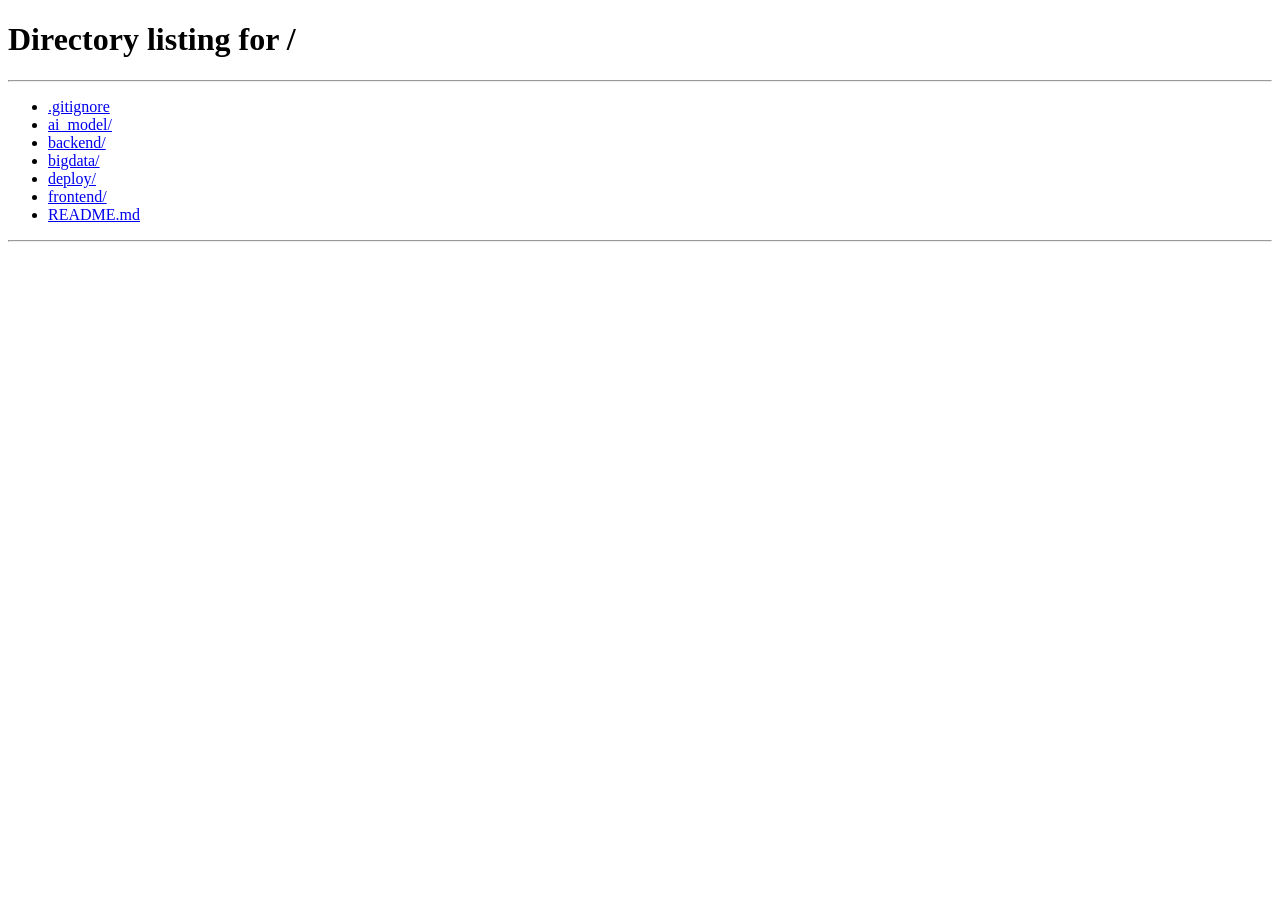
<file: frontend/ai-chat.html>
<!DOCTYPE html>
<html lang="zh-CN">
<head>
<meta charset="UTF-8">
<meta name="viewport" content="width=device-width, initial-scale=1.0">
<title>AI 工作助手 — WorkNest</title>
<script>(function(){if(!localStorage.getItem('wn_token'))window.location.href='/';})();</script>
<style>
/* ===== 复用主站 CSS 变量 ===== */
:root {
  --primary: #0ea5e9; --primary-light: #38bdf8; --primary-dark: #0284c7;
  --bg: #f0f4f8; --surface: #fff; --text: #1e293b; --text-secondary: #64748b;
  --border: #e2e8f0; --radius: 14px; --shadow: 0 1px 3px rgba(0,0,0,.06), 0 1px 2px rgba(0,0,0,.04);
  --danger: #ef4444; --success: #22c55e; --warning: #f59e0b;
  --navy-dark: #0b1121; --navy: #111d36;
}
[data-theme="dark"] {
  --bg: #0f172a; --surface: #1e293b; --text: #e2e8f0; --text-secondary: #94a3b8;
  --border: #334155; --shadow: 0 1px 3px rgba(0,0,0,.3);
}

*, *::before, *::after { box-sizing: border-box; margin: 0; padding: 0; }
body {
  font-family: -apple-system, BlinkMacSystemFont, 'Segoe UI', Roboto, 'Helvetica Neue', Arial, sans-serif;
  background: var(--bg); color: var(--text); min-height: 100vh; display: flex;
}

/* ===== Chat 全屏布局 ===== */
.chat-container {
  display: flex; flex-direction: column; height: 100vh; flex: 1;
  max-width: 100%; margin-left: 220px;
}

/* Header */
.chat-header {
  display: flex; align-items: center; gap: 12px; padding: 14px 24px;
  background: var(--surface); border-bottom: 1px solid var(--border);
  box-shadow: var(--shadow);
}
.chat-header .logo {
  width: 36px; height: 36px; background: linear-gradient(135deg, var(--primary), #7c3aed);
  border-radius: 10px; display: flex; align-items: center; justify-content: center;
  color: #fff;
}
.chat-header h1 { font-size: 18px; font-weight: 700; }
.chat-header .badge {
  font-size: 11px; padding: 2px 10px; border-radius: 20px;
  background: linear-gradient(135deg, #7c3aed, #a855f7); color: #fff;
  cursor: pointer; transition: all .2s;
}
.chat-header .badge:hover { opacity: .85; transform: scale(1.05); }
.chat-header .spacer { flex: 1; }
.chat-header .btn-icon {
  width: 36px; height: 36px; border-radius: 10px; border: 1px solid var(--border);
  background: var(--surface); color: var(--text-secondary); display: flex;
  align-items: center; justify-content: center; cursor: pointer; transition: all .2s;
}
.chat-header .btn-icon:hover { border-color: var(--primary); color: var(--primary); background: rgba(14,165,233,.06); }

/* Messages */
.chat-messages {
  flex: 1; overflow-y: auto; padding: 20px 24px; display: flex; flex-direction: column; gap: 16px;
  scroll-behavior: smooth;
}
.chat-messages::-webkit-scrollbar { width: 6px; }
.chat-messages::-webkit-scrollbar-thumb { background: var(--border); border-radius: 3px; }

/* Welcome */
.chat-welcome {
  display: flex; flex-direction: column; align-items: center; justify-content: center;
  min-height: 200px; text-align: center; gap: 12px; margin: auto 0;
}
.chat-welcome .welcome-icon {
  width: 72px; height: 72px;
  background: linear-gradient(135deg, rgba(14,165,233,.12), rgba(124,58,237,.12));
  border-radius: 22px; display: flex; align-items: center; justify-content: center;
  color: var(--primary); margin-bottom: 4px;
  border: 1.5px solid rgba(14,165,233,.2);
}
.chat-welcome h2 { font-size: 22px; font-weight: 700; }
.chat-welcome p { color: var(--text-secondary); font-size: 14px; max-width: 420px; }
.quick-prompts {
  display: flex; flex-wrap: wrap; gap: 8px; margin-top: 12px; justify-content: center;
}
.quick-prompt {
  padding: 8px 14px; border-radius: 20px; border: 1.5px solid var(--border);
  background: var(--surface); color: var(--text); cursor: pointer; font-size: 13px;
  transition: all .2s; white-space: nowrap;
  display: flex; align-items: center; gap: 7px;
}
.quick-prompt svg { flex-shrink: 0; color: var(--text-secondary); transition: color .2s; }
.quick-prompt:hover { border-color: var(--primary); background: rgba(14,165,233,.06); color: var(--primary); }
.quick-prompt:hover svg { color: var(--primary); }

/* Message Bubbles */
.message {
  display: flex; gap: 10px; max-width: 80%; animation: fadeIn .3s ease;
}
@keyframes fadeIn { from { opacity: 0; transform: translateY(8px); } to { opacity: 1; transform: translateY(0); } }
.message.user { align-self: flex-end; flex-direction: row-reverse; }
.message.assistant { align-self: flex-start; }
.msg-avatar {
  width: 32px; height: 32px; border-radius: 50%; flex-shrink: 0;
  display: flex; align-items: center; justify-content: center;
  font-size: 14px; font-weight: 600; color: #fff;
}
.msg-avatar.user { background: var(--primary); }
.msg-avatar.assistant { background: linear-gradient(135deg, #7c3aed, #a855f7); }
.msg-content {
  padding: 12px 16px; border-radius: 16px; font-size: 14px; line-height: 1.65;
  word-wrap: break-word; overflow-wrap: break-word;
}
.message.user .msg-content {
  background: var(--primary); color: #fff;
  border-bottom-right-radius: 4px;
}
.message.assistant .msg-content {
  background: var(--surface); color: var(--text);
  border: 1px solid var(--border); border-bottom-left-radius: 4px;
}

/* Markdown in messages */
.msg-content h1, .msg-content h2, .msg-content h3 { font-size: 15px; margin: 8px 0 4px; font-weight: 700; }
.msg-content ul, .msg-content ol { padding-left: 20px; margin: 4px 0; }
.msg-content li { margin: 2px 0; }
.msg-content code {
  background: rgba(0,0,0,.08); padding: 2px 6px; border-radius: 4px;
  font-family: 'SF Mono', 'Fira Code', monospace; font-size: 13px;
}
.msg-content pre {
  background: #1e293b; color: #e2e8f0; padding: 12px 16px; border-radius: 10px;
  overflow-x: auto; margin: 8px 0; font-size: 13px;
}
.msg-content pre code { background: none; padding: 0; color: inherit; }
.msg-content table { border-collapse: collapse; margin: 8px 0; font-size: 13px; }
.msg-content th, .msg-content td { border: 1px solid var(--border); padding: 6px 12px; text-align: left; }
.msg-content th { background: rgba(0,0,0,.04); font-weight: 600; }
.msg-content blockquote {
  border-left: 3px solid var(--primary); padding-left: 12px;
  color: var(--text-secondary); margin: 6px 0; font-style: italic;
}
.msg-content strong { font-weight: 700; }
.msg-content a { color: var(--primary); text-decoration: underline; }
.message.user .msg-content code { background: rgba(255,255,255,.2); }
.message.user .msg-content pre { background: rgba(0,0,0,.3); }
.message.user .msg-content a { color: #fff; }

/* Typing indicator */
.typing-dot { display: inline-block; width: 6px; height: 6px; border-radius: 50%; background: var(--text-secondary); animation: bounce 1.4s infinite; margin: 0 2px; }
.typing-dot:nth-child(2) { animation-delay: .2s; }
.typing-dot:nth-child(3) { animation-delay: .4s; }
@keyframes bounce { 0%, 60%, 100% { transform: translateY(0); } 30% { transform: translateY(-6px); } }

/* Input */
.chat-input-area { padding: 14px 24px; background: var(--surface); border-top: 1px solid var(--border); }
.input-row { display: flex; gap: 10px; align-items: flex-end; }
.chat-textarea {
  flex: 1; padding: 10px 16px; border-radius: 14px; border: 1px solid var(--border);
  background: var(--bg); color: var(--text); font-size: 14px; font-family: inherit;
  resize: none; outline: none; transition: border .2s; min-height: 44px; max-height: 140px;
  line-height: 1.5;
}
.chat-textarea:focus { border-color: var(--primary); box-shadow: 0 0 0 3px rgba(14,165,233,.15); }
.send-btn {
  width: 44px; height: 44px; border-radius: 14px; border: none;
  background: linear-gradient(135deg, var(--primary), #7c3aed);
  color: #fff; cursor: pointer; display: flex; align-items: center; justify-content: center;
  transition: all .2s; flex-shrink: 0;
}
.send-btn:hover { transform: scale(1.05); box-shadow: 0 4px 16px rgba(14,165,233,.35); }
.send-btn:disabled { opacity: .5; cursor: not-allowed; transform: none; }
.send-btn svg { width: 20px; height: 20px; }

/* Sidebar */
.sidebar {
  width: 220px; background: var(--navy-dark); color: #fff; height: 100vh;
  position: fixed; left: 0; top: 0; display: flex; flex-direction: column;
  z-index: 100; overflow-y: auto;
}
.sidebar-header {
  padding: 18px 16px; display: flex; align-items: center; gap: 10px;
  border-bottom: 1px solid rgba(255,255,255,.08);
}
.sidebar-header .s-logo {
  width: 32px; height: 32px; background: linear-gradient(135deg, var(--primary), #7c3aed);
  border-radius: 8px; display: flex; align-items: center; justify-content: center;
  font-weight: 700; font-size: 14px;
}
.sidebar-header span { font-weight: 700; font-size: 15px; }
.sidebar-nav { padding: 8px; display: flex; flex-direction: column; gap: 2px; flex: 1; }
.sidebar-nav a {
  display: flex; align-items: center; gap: 10px; padding: 10px 12px; border-radius: 10px;
  color: rgba(255,255,255,.7); text-decoration: none; font-size: 13px; font-weight: 500;
  transition: all .15s; cursor: pointer;
}
.sidebar-nav a:hover { background: rgba(255,255,255,.08); color: #fff; }
.sidebar-nav a.active { background: rgba(14,165,233,.18); color: var(--primary-light); }
.nav-divider { height: 1px; background: rgba(255,255,255,.08); margin: 4px 12px; }
.nav-section { font-size: 10px; text-transform: uppercase; letter-spacing: 1px; padding: 8px 12px 2px; color: rgba(255,255,255,.35); font-weight: 600; }

/* ===== Key 管理弹窗 ===== */
.modal-overlay {
  position: fixed; inset: 0; background: rgba(0,0,0,.5); z-index: 999;
  display: flex; align-items: center; justify-content: center;
  animation: fadeIn .2s ease;
}
.modal-panel {
  background: var(--surface); border-radius: 16px; padding: 28px; width: 520px; max-width: 90vw;
  max-height: 80vh; overflow-y: auto; box-shadow: 0 20px 60px rgba(0,0,0,.2);
  border: 1px solid var(--border);
}
.modal-panel h3 {
  font-size: 18px; font-weight: 700; margin-bottom: 20px;
  display: flex; align-items: center; gap: 8px; justify-content: space-between;
}
.modal-title-left { display: flex; align-items: center; gap: 8px; }
.modal-close {
  width: 32px; height: 32px; border-radius: 8px; border: none; background: var(--border);
  color: var(--text-secondary); cursor: pointer; font-size: 16px; display: flex; align-items: center; justify-content: center;
}
.modal-close:hover { background: var(--danger); color: #fff; }

.key-list { display: flex; flex-direction: column; gap: 8px; margin-bottom: 16px; }
.key-card {
  display: flex; align-items: center; gap: 12px; padding: 12px 14px; border-radius: 12px;
  border: 1px solid var(--border); transition: all .2s; cursor: pointer;
}
.key-card:hover { border-color: var(--primary); }
.key-card.active { border-color: var(--primary); background: rgba(14,165,233,.06); }
.key-card .key-radio {
  width: 20px; height: 20px; border-radius: 50%; border: 2px solid var(--border);
  flex-shrink: 0; display: flex; align-items: center; justify-content: center; transition: all .2s;
}
.key-card.active .key-radio { border-color: var(--primary); }
.key-card.active .key-radio::after { content: ''; width: 10px; height: 10px; border-radius: 50%; background: var(--primary); }
.key-info { flex: 1; min-width: 0; }
.key-info .key-name { font-size: 14px; font-weight: 600; }
.key-info .key-meta { font-size: 11px; color: var(--text-secondary); margin-top: 2px;
  white-space: nowrap; overflow: hidden; text-overflow: ellipsis; }
.key-del {
  width: 28px; height: 28px; border-radius: 8px; border: none; background: transparent;
  color: var(--text-secondary); cursor: pointer; flex-shrink: 0;
  transition: all .2s; display: flex; align-items: center; justify-content: center;
}
.key-del:hover { background: rgba(239,68,68,.1); color: var(--danger); }

.add-key-form { display: none; flex-direction: column; gap: 10px; margin-top: 12px; padding-top: 12px; border-top: 1px solid var(--border); }
.add-key-form.show { display: flex; }
.add-key-form input {
  padding: 8px 12px; border: 1px solid var(--border); border-radius: 8px;
  background: var(--bg); color: var(--text); font-size: 13px;
}
.add-key-form input:focus { outline: none; border-color: var(--primary); }
.form-row { display: flex; gap: 8px; }
.form-row input { flex: 1; }

.btn-sm {
  padding: 7px 16px; border-radius: 8px; font-size: 13px; font-weight: 600;
  border: none; cursor: pointer; transition: all .2s;
}
.btn-primary { background: var(--primary); color: #fff; }
.btn-primary:hover { background: var(--primary-dark); }
.btn-outline {
  background: transparent; border: 1px solid var(--border); color: var(--text);
  display: flex; align-items: center; gap: 6px; width: 100%; justify-content: center;
}
.btn-outline:hover { border-color: var(--primary); color: var(--primary); }

/* Responsive */
@media (max-width: 768px) {
  .sidebar { width: 60px; }
  .sidebar-header span, .sidebar-nav a span:not(.nav-icon), .nav-section, .nav-divider { display: none; }
  .sidebar-nav a { justify-content: center; padding: 12px; }
  .chat-container { margin-left: 60px; }
  .message { max-width: 95%; }
}
</style>
</head>
<body>

<!-- 侧边栏 -->
<aside class="sidebar">
  <div class="sidebar-header">
    <div class="s-logo">W</div>
    <span>WorkNest</span>
  </div>
  <nav class="sidebar-nav">
    <a href="/">
      <!-- 仪表盘图标：手绘风格四格 -->
      <svg width="18" height="18" viewBox="0 0 24 24" fill="none" stroke="currentColor" stroke-width="1.8" stroke-linecap="round" stroke-linejoin="round">
        <rect x="3" y="3" width="7" height="7" rx="1.5"/>
        <rect x="14" y="3" width="7" height="7" rx="1.5"/>
        <rect x="3" y="14" width="7" height="7" rx="1.5"/>
        <rect x="14" y="14" width="7" height="7" rx="1.5"/>
      </svg>
      仪表盘
    </a>
    <a href="/">
      <!-- 项目图标：手绘风格六边形 -->
      <svg width="18" height="18" viewBox="0 0 24 24" fill="none" stroke="currentColor" stroke-width="1.8" stroke-linecap="round" stroke-linejoin="round">
        <path d="M21 16V8a2 2 0 0 0-1-1.73l-7-4a2 2 0 0 0-2 0l-7 4A2 2 0 0 0 3 8v8a2 2 0 0 0 1 1.73l7 4a2 2 0 0 0 2 0l7-4A2 2 0 0 0 21 16z"/>
        <polyline points="3.29 7 12 12 20.71 7"/>
        <line x1="12" y1="22" x2="12" y2="12"/>
      </svg>
      项目
    </a>
    <a href="/">
      <!-- 任务图标：手绘风格复选框+勾 -->
      <svg width="18" height="18" viewBox="0 0 24 24" fill="none" stroke="currentColor" stroke-width="1.8" stroke-linecap="round" stroke-linejoin="round">
        <path d="M9 11l3 3L22 4"/>
        <path d="M21 12v7a2 2 0 0 1-2 2H5a2 2 0 0 1-2-2V5a2 2 0 0 1 2-2h11"/>
      </svg>
      任务
    </a>
    <a href="/">
      <!-- Bug 图标：手绘风格虫子 -->
      <svg width="18" height="18" viewBox="0 0 24 24" fill="none" stroke="currentColor" stroke-width="1.8" stroke-linecap="round" stroke-linejoin="round">
        <circle cx="12" cy="11" r="4"/>
        <path d="M12 7V3"/>
        <path d="M8.5 8.5L5 5"/>
        <path d="M15.5 8.5L19 5"/>
        <path d="M8 12H4"/>
        <path d="M20 12h-4"/>
        <path d="M8.5 14.5L5 18"/>
        <path d="M15.5 14.5L19 18"/>
      </svg>
      Bug
    </a>
    <div class="nav-divider"></div>
    <div class="nav-section">AI 工作台</div>
    <a class="active">
      <!-- 对话图标：手绘风格气泡 -->
      <svg width="18" height="18" viewBox="0 0 24 24" fill="none" stroke="currentColor" stroke-width="1.8" stroke-linecap="round" stroke-linejoin="round">
        <path d="M21 15a2 2 0 0 1-2 2H7l-4 4V5a2 2 0 0 1 2-2h14a2 2 0 0 1 2 2z"/>
        <line x1="9" y1="10" x2="9" y2="10" stroke-width="2.5"/>
        <line x1="13" y1="10" x2="13" y2="10" stroke-width="2.5"/>
        <line x1="17" y1="10" x2="17" y2="10" stroke-width="2.5"/>
      </svg>
      AI 对话
    </a>
    <a href="/ai-analytics">
      <!-- 数据分析图标：手绘柱状图 -->
      <svg width="18" height="18" viewBox="0 0 24 24" fill="none" stroke="currentColor" stroke-width="1.8" stroke-linecap="round" stroke-linejoin="round">
        <line x1="18" y1="20" x2="18" y2="10"/>
        <line x1="12" y1="20" x2="12" y2="4"/>
        <line x1="6" y1="20" x2="6" y2="14"/>
        <line x1="3" y1="20" x2="21" y2="20"/>
      </svg>
      数据分析
    </a>
    <a href="/ai-prediction">
      <!-- 预测图标：手绘折线 -->
      <svg width="18" height="18" viewBox="0 0 24 24" fill="none" stroke="currentColor" stroke-width="1.8" stroke-linecap="round" stroke-linejoin="round">
        <polyline points="22 12 18 12 15 21 9 3 6 12 2 12"/>
      </svg>
      AI 预测
    </a>
  </nav>
</aside>

<!-- 主体 -->
<div class="chat-container">
  <header class="chat-header">
    <div class="logo">
      <!-- AI Logo：手绘风格脑/闪电图标 -->
      <svg width="20" height="20" viewBox="0 0 24 24" fill="none" stroke="#fff" stroke-width="1.8" stroke-linecap="round" stroke-linejoin="round">
        <path d="M12 2a4 4 0 0 1 4 4 4 4 0 0 1 4 4 4 4 0 0 1-4 4v2h2v2h-2v2h-4v-2H8v-2h2v-2a4 4 0 0 1-4-4 4 4 0 0 1 4-4 4 4 0 0 1 4-4z"/>
        <circle cx="9" cy="10" r="1" fill="#fff" stroke="none"/>
        <circle cx="15" cy="10" r="1" fill="#fff" stroke="none"/>
      </svg>
    </div>
    <h1>智能工作助手</h1>
    <span class="badge" id="modelBadge" onclick="openKeyModal()" title="切换 API Key">MiniMax M2.7</span>
    <div class="spacer"></div>
    <button class="btn-icon" onclick="openKeyModal()" title="API Key 管理">
      <!-- 设置图标：手绘齿轮 -->
      <svg width="18" height="18" viewBox="0 0 24 24" fill="none" stroke="currentColor" stroke-width="1.8" stroke-linecap="round" stroke-linejoin="round">
        <circle cx="12" cy="12" r="3"/>
        <path d="M19.4 15a1.65 1.65 0 0 0 .33 1.82l.06.06a2 2 0 0 1-2.83 2.83l-.06-.06a1.65 1.65 0 0 0-1.82-.33 1.65 1.65 0 0 0-1 1.51V21a2 2 0 0 1-4 0v-.09A1.65 1.65 0 0 0 9 19.4a1.65 1.65 0 0 0-1.82.33l-.06.06a2 2 0 0 1-2.83-2.83l.06-.06A1.65 1.65 0 0 0 4.68 15a1.65 1.65 0 0 0-1.51-1H3a2 2 0 0 1 0-4h.09A1.65 1.65 0 0 0 4.6 9a1.65 1.65 0 0 0-.33-1.82l-.06-.06a2 2 0 0 1 2.83-2.83l.06.06A1.65 1.65 0 0 0 9 4.68a1.65 1.65 0 0 0 1-1.51V3a2 2 0 0 1 4 0v.09a1.65 1.65 0 0 0 1 1.51 1.65 1.65 0 0 0 1.82-.33l.06-.06a2 2 0 0 1 2.83 2.83l-.06.06A1.65 1.65 0 0 0 19.4 9a1.65 1.65 0 0 0 1.51 1H21a2 2 0 0 1 0 4h-.09a1.65 1.65 0 0 0-1.51 1z"/>
      </svg>
    </button>
  </header>

  <div class="chat-messages" id="chatMessages">
    <div class="chat-welcome" id="chatWelcome">
      <div class="welcome-icon">
        <!-- 手绘风格 AI 大脑图标 -->
        <svg width="40" height="40" viewBox="0 0 48 48" fill="none" stroke="currentColor" stroke-width="1.6" stroke-linecap="round" stroke-linejoin="round">
          <path d="M24 8c-2.5 0-4.5 1.6-5.3 3.8-1.4-.4-3 .2-3.8 1.5a4 4 0 0 0-3.9 4c0 .5.1 1 .2 1.4A4.5 4.5 0 0 0 9 22.5c0 2 1.3 3.7 3.1 4.3.4 2.2 2.3 3.9 4.6 3.9.5 0 1-.1 1.4-.2.8 1.3 2.3 2.2 4 2.2H26c1.7 0 3.2-.9 4-2.2.5.1.9.2 1.4.2 2.3 0 4.2-1.7 4.6-3.9C37.7 26.2 39 24.5 39 22.5c0-1.7-.9-3.2-2.2-4 .1-.5.2-.9.2-1.4a4 4 0 0 0-3.9-4c-.8-1.3-2.4-1.9-3.8-1.5C28.5 9.6 26.5 8 24 8z"/>
          <line x1="24" y1="32.5" x2="24" y2="38"/>
          <line x1="20" y1="38" x2="28" y2="38"/>
          <circle cx="19" cy="21" r="1.5" fill="currentColor" stroke="none"/>
          <circle cx="29" cy="21" r="1.5" fill="currentColor" stroke="none"/>
          <path d="M19 26c1.2 1.5 3 2 5 2s3.8-.5 5-2"/>
        </svg>
      </div>
      <h2>你好，我是 WorkNest AI</h2>
      <p>有什么可以帮你的？项目进度、Bug 分析、任务拆解、数据解读——直接问就行。</p>
      <div class="quick-prompts" id="quickPrompts">
        <span class="quick-prompt" data-prompt="分析当前项目整体健康状况，列出风险点">
          <!-- 柱状图图标 -->
          <svg width="14" height="14" viewBox="0 0 24 24" fill="none" stroke="currentColor" stroke-width="2" stroke-linecap="round">
            <line x1="18" y1="20" x2="18" y2="10"/><line x1="12" y1="20" x2="12" y2="4"/>
            <line x1="6" y1="20" x2="6" y2="14"/><line x1="3" y1="20" x2="21" y2="20"/>
          </svg>
          项目健康分析
        </span>
        <span class="quick-prompt" data-prompt="帮我生成本周工作总结，包括完成的任务、遇到的问题和下周计划">
          <!-- 文档图标 -->
          <svg width="14" height="14" viewBox="0 0 24 24" fill="none" stroke="currentColor" stroke-width="2" stroke-linecap="round">
            <path d="M14 2H6a2 2 0 0 0-2 2v16a2 2 0 0 0 2 2h12a2 2 0 0 0 2-2V8z"/>
            <polyline points="14 2 14 8 20 8"/>
            <line x1="16" y1="13" x2="8" y2="13"/><line x1="16" y1="17" x2="8" y2="17"/>
            <polyline points="10 9 9 9 8 9"/>
          </svg>
          本周工作报告
        </span>
        <span class="quick-prompt" data-prompt="分析最近Bug的规律，找出高频问题类型和可能的根本原因">
          <!-- 虫子图标 -->
          <svg width="14" height="14" viewBox="0 0 24 24" fill="none" stroke="currentColor" stroke-width="2" stroke-linecap="round">
            <circle cx="12" cy="11" r="3.5"/>
            <path d="M12 7.5V4"/><path d="M8.5 9L5.5 6"/><path d="M15.5 9L18.5 6"/>
            <path d="M8 12H4.5"/><path d="M19.5 12H16"/><path d="M8.5 14L5.5 17"/><path d="M15.5 14L18.5 17"/>
          </svg>
          Bug 趋势分析
        </span>
        <span class="quick-prompt" data-prompt="任务延期了，帮我分析原因并给出3条具体的应对措施">
          <!-- 警告三角图标 -->
          <svg width="14" height="14" viewBox="0 0 24 24" fill="none" stroke="currentColor" stroke-width="2" stroke-linecap="round">
            <path d="M10.29 3.86L1.82 18a2 2 0 0 0 1.71 3h16.94a2 2 0 0 0 1.71-3L13.71 3.86a2 2 0 0 0-3.42 0z"/>
            <line x1="12" y1="9" x2="12" y2="13"/><line x1="12" y1="17" x2="12.01" y2="17"/>
          </svg>
          风险应对建议
        </span>
        <span class="quick-prompt" data-prompt="我们团队有5人，目前存在沟通不畅的问题，帮我提出3个提升协作效率的方案">
          <!-- 火箭图标 -->
          <svg width="14" height="14" viewBox="0 0 24 24" fill="none" stroke="currentColor" stroke-width="2" stroke-linecap="round">
            <path d="M4.5 16.5c-1.5 1.26-2 5-2 5s3.74-.5 5-2c.71-.84.7-2.13-.09-2.91a2.18 2.18 0 0 0-2.91-.09z"/>
            <path d="M12 15l-3-3a22 22 0 0 1 2-3.95A12.88 12.88 0 0 1 22 2c0 2.72-.78 7.5-6 11a22.35 22.35 0 0 1-4 2z"/>
            <path d="M9 12H4s.55-3.03 2-4c1.62-1.08 5 0 5 0"/><path d="M12 15v5s3.03-.55 4-2c1.08-1.62 0-5 0-5"/>
          </svg>
          效率提升方案
        </span>
        <span class="quick-prompt" data-prompt="帮我写一份代码审查清单，包含安全性、性能、可维护性三个维度">
          <!-- 清单图标 -->
          <svg width="14" height="14" viewBox="0 0 24 24" fill="none" stroke="currentColor" stroke-width="2" stroke-linecap="round">
            <line x1="8" y1="6" x2="21" y2="6"/><line x1="8" y1="12" x2="21" y2="12"/><line x1="8" y1="18" x2="21" y2="18"/>
            <line x1="3" y1="6" x2="3.01" y2="6"/><line x1="3" y1="12" x2="3.01" y2="12"/><line x1="3" y1="18" x2="3.01" y2="18"/>
          </svg>
          代码审查清单
        </span>
      </div>
    </div>
  </div>

  <div class="chat-input-area">
    <div class="input-row">
      <textarea class="chat-textarea" id="chatInput" placeholder="输入你的问题，Enter 发送，Shift+Enter 换行..." rows="1" onkeydown="handleKeyDown(event)"></textarea>
      <button class="send-btn" id="sendBtn" onclick="sendMessage()">
        <!-- 发送图标：手绘纸飞机 -->
        <svg viewBox="0 0 24 24" fill="none" stroke="currentColor" stroke-width="1.8" stroke-linecap="round" stroke-linejoin="round">
          <line x1="22" y1="2" x2="11" y2="13"/>
          <polygon points="22 2 15 22 11 13 2 9 22 2"/>
        </svg>
      </button>
    </div>
  </div>
</div>

<!-- Key 管理弹窗 -->
<div class="modal-overlay" id="keyModal" style="display:none" onclick="if(event.target===this)closeKeyModal()">
  <div class="modal-panel">
    <h3>
      <span class="modal-title-left">
        <!-- 钥匙图标：手绘风格 -->
        <svg width="18" height="18" viewBox="0 0 24 24" fill="none" stroke="currentColor" stroke-width="1.8" stroke-linecap="round" stroke-linejoin="round">
          <circle cx="7.5" cy="15.5" r="5.5"/>
          <path d="M21 2l-9.6 9.6"/>
          <path d="M15.5 7.5l3 3"/>
          <path d="M17 6l2 2"/>
        </svg>
        API Key 管理
      </span>
      <button class="modal-close" onclick="closeKeyModal()">
        <!-- 关闭图标：手绘 X -->
        <svg width="14" height="14" viewBox="0 0 24 24" fill="none" stroke="currentColor" stroke-width="2.2" stroke-linecap="round">
          <line x1="18" y1="6" x2="6" y2="18"/>
          <line x1="6" y1="6" x2="18" y2="18"/>
        </svg>
      </button>
    </h3>
    <div class="key-list" id="keyList"></div>
    <button class="btn-sm btn-outline" onclick="toggleAddKey()" id="addKeyBtn">
      <!-- 加号图标 -->
      <svg width="14" height="14" viewBox="0 0 24 24" fill="none" stroke="currentColor" stroke-width="2.5" stroke-linecap="round">
        <line x1="12" y1="5" x2="12" y2="19"/>
        <line x1="5" y1="12" x2="19" y2="12"/>
      </svg>
      添加 API Key
    </button>
    <div class="add-key-form" id="addKeyForm">
      <input type="text" id="newName" placeholder="名称，如 OpenAI GPT-4o">
      <input type="text" id="newUrl" placeholder="API Base URL">
      <input type="text" id="newKey" placeholder="API Key">
      <input type="text" id="newModel" placeholder="模型名，如 gpt-4o">
      <div class="form-row">
        <input type="number" id="newTokens" placeholder="max_tokens" value="4096">
        <input type="number" id="newTemp" placeholder="temperature" value="0.7" step="0.1" min="0" max="2">
        <input type="number" id="newTopP" placeholder="top_p" value="0.95" step="0.05" min="0" max="1">
      </div>
      <button class="btn-sm btn-primary" onclick="saveNewKey()">保存</button>
    </div>
  </div>
</div>

<script>
// ===== 鉴权检查 =====
(function() {
  const t = localStorage.getItem('wn_token');
  if (!t) { window.location.href = '/'; }
})();

// ===== 状态 =====
const messages = [];
let isStreaming = false;
const chatMessages = document.getElementById('chatMessages');
const chatInput = document.getElementById('chatInput');
const sendBtn = document.getElementById('sendBtn');
const chatWelcome = document.getElementById('chatWelcome');

// ===== 自动调整输入框高度 =====
chatInput.addEventListener('input', function() {
  this.style.height = 'auto';
  this.style.height = Math.min(this.scrollHeight, 140) + 'px';
});

// ===== 快捷提问 =====
document.getElementById('quickPrompts').addEventListener('click', function(e) {
  const el = e.target.closest('.quick-prompt');
  if (!el) return;
  chatInput.value = el.dataset.prompt;
  chatInput.style.height = 'auto';
  chatInput.style.height = Math.min(chatInput.scrollHeight, 140) + 'px';
  sendMessage();
});

// ===== 键盘事件 =====
function handleKeyDown(e) {
  if (e.key === 'Enter' && !e.shiftKey) {
    e.preventDefault();
    sendMessage();
  }
}

// ===== 发送消息 =====
async function sendMessage() {
  const text = chatInput.value.trim();
  if (!text || isStreaming) return;

  // 隐藏欢迎页
  if (chatWelcome) chatWelcome.style.display = 'none';

  // 添加用户消息
  addMessage('user', text);
  messages.push({ role: 'user', content: text });
  chatInput.value = '';
  chatInput.style.height = 'auto';

  // 添加 AI 占位
  const aiMsg = addMessage('assistant', '', true);
  isStreaming = true;
  sendBtn.disabled = true;

  try {
    const token = localStorage.getItem('wn_token') || '';
    const response = await fetch('/api/ai/chat/stream', {
      method: 'POST',
      headers: { 'Content-Type': 'application/json', 'Authorization': `Bearer ${token}` },
      body: JSON.stringify({ messages: messages.slice(-12), stream: true })
    });

    if (!response.ok) {
      let errMsg = '请求失败';
      try { const err = await response.json(); errMsg = err.detail || errMsg; } catch(e) {}
      throw new Error(errMsg);
    }

    const reader = response.body.getReader();
    const decoder = new TextDecoder();
    let fullContent = '';
    let buffer = '';

    while (true) {
      const { done, value } = await reader.read();
      if (done) break;
      buffer += decoder.decode(value, { stream: true });
      const lines = buffer.split('\n');
      buffer = lines.pop(); // 保留未完整的行
      for (const line of lines) {
        if (line.startsWith('data: ')) {
          const data = line.slice(6).trim();
          if (data === '[DONE]') continue;
          try {
            const parsed = JSON.parse(data);
            if (parsed.token) {
              fullContent += parsed.token;
              aiMsg.innerHTML = renderMarkdown(fullContent);
              chatMessages.scrollTop = chatMessages.scrollHeight;
            }
          } catch(e) {}
        }
      }
    }

    if (fullContent) {
      messages.push({ role: 'assistant', content: fullContent });
    } else {
      aiMsg.innerHTML = '<span style="color:var(--text-secondary);font-style:italic">（AI 未返回内容，请重试）</span>';
    }
  } catch(e) {
    aiMsg.innerHTML = `<span style="color:var(--danger)">请求失败：${escapeHtml(e.message)}</span>`;
  } finally {
    isStreaming = false;
    sendBtn.disabled = false;
    chatInput.focus();
  }
}

// ===== 添加消息 =====
function addMessage(role, content, isPlaceholder) {
  const div = document.createElement('div');
  div.className = 'message ' + role;

  // 用户头像用首字母，AI 头像用手绘 SVG
  const userAvatarSvg = `<svg width="16" height="16" viewBox="0 0 24 24" fill="none" stroke="#fff" stroke-width="2" stroke-linecap="round"><path d="M20 21v-2a4 4 0 0 0-4-4H8a4 4 0 0 0-4 4v2"/><circle cx="12" cy="7" r="4"/></svg>`;
  const aiAvatarSvg = `<svg width="16" height="16" viewBox="0 0 24 24" fill="none" stroke="#fff" stroke-width="1.8" stroke-linecap="round"><circle cx="12" cy="12" r="9"/><path d="M9 9h.01M15 9h.01"/><path d="M9.5 14a4.5 4.5 0 0 0 5 0"/></svg>`;

  const avatarContent = role === 'user' ? userAvatarSvg : aiAvatarSvg;
  const avatarClass = role === 'user' ? 'user' : 'assistant';

  div.innerHTML = `<div class="msg-avatar ${avatarClass}">${avatarContent}</div>` +
    `<div class="msg-content">${isPlaceholder
      ? '<span class="typing-dot"></span><span class="typing-dot"></span><span class="typing-dot"></span>'
      : escapeHtml(content)
    }</div>`;

  chatMessages.appendChild(div);
  chatMessages.scrollTop = chatMessages.scrollHeight;
  return div.querySelector('.msg-content');
}

// ===== 简易 Markdown 渲染 =====
function renderMarkdown(text) {
  if (!text) return '';
  let html = escapeHtml(text)
    .replace(/^### (.+)$/gm, '<h3>$1</h3>')
    .replace(/^## (.+)$/gm, '<h2>$1</h2>')
    .replace(/^# (.+)$/gm, '<h1>$1</h1>')
    .replace(/^> (.+)$/gm, '<blockquote>$1</blockquote>')
    .replace(/\*\*(.+?)\*\*/g, '<strong>$1</strong>')
    .replace(/\*(.+?)\*/g, '<em>$1</em>')
    .replace(/`{3}(\w*)\n?([\s\S]*?)`{3}/g, '<pre><code>$2</code></pre>')
    .replace(/`(.+?)`/g, '<code>$1</code>')
    .replace(/^- (.+)$/gm, '<li>$1</li>')
    .replace(/^(\d+)\. (.+)$/gm, '<li>$2</li>')
    .replace(/(<li>.*<\/li>\n?)+/g, '<ul>$&</ul>')
    .replace(/\n\n/g, '<br><br>')
    .replace(/\n/g, '<br>');
  return html;
}

function escapeHtml(text) {
  const map = { '&': '&amp;', '<': '&lt;', '>': '&gt;', '"': '&quot;', "'": '&#039;' };
  return String(text).replace(/[&<>"']/g, c => map[c]);
}

// ===== API Key 管理 =====
async function fetchKeys() {
  const token = localStorage.getItem('wn_token') || '';
  try {
    const resp = await fetch('/api/ai/keys', { headers: { 'Authorization': `Bearer ${token}` } });
    if (!resp.ok) return [];
    const data = await resp.json();
    return data.keys || [];
  } catch(e) { return []; }
}

async function switchKey(keyId) {
  const token = localStorage.getItem('wn_token') || '';
  try {
    const resp = await fetch('/api/ai/keys/switch', {
      method: 'POST',
      headers: { 'Content-Type': 'application/json', 'Authorization': `Bearer ${token}` },
      body: JSON.stringify({ key_id: keyId })
    });
    const data = await resp.json();
    if (data.success) {
      document.getElementById('modelBadge').textContent = data.name;
      renderKeyList();
    }
  } catch(e) { alert('切换失败: ' + e.message); }
}

async function deleteKey(keyId) {
  if (!confirm('确定删除这个 API Key？')) return;
  const token = localStorage.getItem('wn_token') || '';
  try {
    const resp = await fetch('/api/ai/keys/' + keyId, {
      method: 'DELETE',
      headers: { 'Authorization': `Bearer ${token}` }
    });
    const data = await resp.json();
    if (data.success) {
      document.getElementById('modelBadge').textContent = data.new_current;
      renderKeyList();
    } else {
      alert(data.error || '删除失败');
    }
  } catch(e) { alert('删除失败: ' + e.message); }
}

async function saveNewKey() {
  const token = localStorage.getItem('wn_token') || '';
  const name = document.getElementById('newName').value.trim();
  const url = document.getElementById('newUrl').value.trim();
  const key = document.getElementById('newKey').value.trim();
  const model = document.getElementById('newModel').value.trim();
  if (!name || !url || !key || !model) { alert('所有字段必填'); return; }

  try {
    const resp = await fetch('/api/ai/keys/add', {
      method: 'POST',
      headers: { 'Content-Type': 'application/json', 'Authorization': `Bearer ${token}` },
      body: JSON.stringify({
        name, base_url: url, api_key: key, model,
        max_tokens: +document.getElementById('newTokens').value || 4096,
        temperature: +document.getElementById('newTemp').value || 0.7,
        top_p: +document.getElementById('newTopP').value || 0.95
      })
    });
    const data = await resp.json();
    if (data.success) {
      ['newName','newUrl','newKey','newModel'].forEach(id => document.getElementById(id).value = '');
      document.getElementById('addKeyForm').classList.remove('show');
      document.getElementById('addKeyBtn').style.display = '';
      renderKeyList();
    }
  } catch(e) { alert('添加失败: ' + e.message); }
}

function toggleAddKey() {
  const form = document.getElementById('addKeyForm');
  form.classList.toggle('show');
  if (form.classList.contains('show')) {
    document.getElementById('addKeyBtn').style.display = 'none';
  }
}

async function openKeyModal() {
  document.getElementById('keyModal').style.display = 'flex';
  await renderKeyList();
}

function closeKeyModal() {
  document.getElementById('keyModal').style.display = 'none';
}

// 删除按钮 SVG（手绘风格垃圾桶）
const trashSvg = `<svg width="14" height="14" viewBox="0 0 24 24" fill="none" stroke="currentColor" stroke-width="1.8" stroke-linecap="round" stroke-linejoin="round">
  <polyline points="3 6 5 6 21 6"/>
  <path d="M19 6v14a2 2 0 0 1-2 2H7a2 2 0 0 1-2-2V6m3 0V4a1 1 0 0 1 1-1h4a1 1 0 0 1 1 1v2"/>
  <line x1="10" y1="11" x2="10" y2="17"/>
  <line x1="14" y1="11" x2="14" y2="17"/>
</svg>`;

async function renderKeyList() {
  const keys = await fetchKeys();
  const container = document.getElementById('keyList');
  container.innerHTML = keys.map(k => `
    <div class="key-card${k.is_active ? ' active' : ''}" onclick="switchKey('${k.id}')">
      <div class="key-radio"></div>
      <div class="key-info">
        <div class="key-name">${escapeHtml(k.name)}</div>
        <div class="key-meta">${escapeHtml(k.model)} · ${escapeHtml(k.api_key_prefix)}</div>
      </div>
      <button class="key-del" onclick="event.stopPropagation();deleteKey('${k.id}')" title="删除">${trashSvg}</button>
    </div>
  `).join('');
}

// 页面加载时获取当前 key 名称
(async function(){
  const keys = await fetchKeys();
  const active = keys.find(k => k.is_active);
  if (active) document.getElementById('modelBadge').textContent = active.name;
})();
</script>
</body>
</html>
</file>
<file: frontend/css/style.css>
/* ==========================================
   智研工坊 - 企业级研发效能平台
   Design Direction: Zentao-Inspired Enterprise SaaS
   Palette: Deep Navy Sidebar / Blue Primary / Clean White Content
   ========================================== */

:root {
  /* Brand - Enterprise Blue */
  --brand-50: #eff6ff;
  --brand-100: #dbeafe;
  --brand-200: #bfdbfe;
  --brand-300: #93c5fd;
  --brand-400: #60a5fa;
  --brand-500: #3b82f6;
  --brand-600: #2563eb;
  --brand-700: #1d4ed8;
  --brand-800: #1e40af;
  --brand-900: #1e3a8a;

  /* Accent - Teal */
  --accent-400: #2dd4bf;
  --accent-500: #14b8a6;
  --accent-600: #0d9488;

  /* Semantic */
  --success: #10b981;
  --success-bg: rgba(16,185,129,0.1);
  --warning: #f59e0b;
  --warning-bg: rgba(245,158,11,0.1);
  --danger: #ef4444;
  --danger-bg: rgba(239,68,68,0.1);
  --info: #3b82f6;
  --info-bg: rgba(59,130,246,0.1);

  /* Sidebar - Deep Navy (Zentao-style) */
  --bg-sidebar: #001529;
  --bg-sidebar-hover: rgba(255,255,255,0.06);
  --bg-sidebar-active: rgba(59,130,246,0.15);
  --text-sidebar: rgba(255,255,255,0.65);
  --text-sidebar-active: #ffffff;
  --text-sidebar-section: rgba(255,255,255,0.4);

  /* Surface - Light */
  --bg-root: #f0f2f5;
  --bg-card: #ffffff;
  --bg-input: #f5f7fa;
  --bg-hover: #f5f7fa;
  --bg-topbar: #ffffff;

  /* Text */
  --text-primary: #1f2937;
  --text-secondary: #4b5563;
  --text-muted: #9ca3af;

  /* Border */
  --border: #e5e7eb;
  --border-light: #f3f4f6;

  /* Shadow - Subtle Enterprise */
  --shadow-xs: 0 1px 2px rgba(0,0,0,0.03);
  --shadow-sm: 0 1px 3px rgba(0,0,0,0.05);
  --shadow-md: 0 2px 8px rgba(0,0,0,0.06);
  --shadow-lg: 0 8px 24px rgba(0,0,0,0.08);

  /* Radius */
  --radius-xs: 4px;
  --radius-sm: 6px;
  --radius-md: 8px;
  --radius-lg: 12px;
  --radius-xl: 16px;

  /* Layout */
  --sidebar-w: 240px;
  --topbar-h: 56px;
  --statusbar-h: 32px;
}

[data-theme="dark"] {
  --bg-root: #0a0f1a;
  --bg-card: #111827;
  --bg-input: #1f2937;
  --bg-hover: #1f2937;
  --bg-topbar: #111827;

  --text-primary: #f3f4f6;
  --text-secondary: #d1d5db;
  --text-muted: #6b7280;

  --border: #374151;
  --border-light: #1f2937;

  --shadow-xs: 0 1px 2px rgba(0,0,0,0.2);
  --shadow-sm: 0 1px 3px rgba(0,0,0,0.3);
  --shadow-md: 0 2px 8px rgba(0,0,0,0.4);
  --shadow-lg: 0 8px 24px rgba(0,0,0,0.5);

  --bg-sidebar: #000c17;
  --bg-sidebar-hover: rgba(255,255,255,0.04);
  --bg-sidebar-active: rgba(59,130,246,0.12);
}

/* ==========================================
   Reset & Base
   ========================================== */
*, *::before, *::after { box-sizing: border-box; margin: 0; padding: 0; }

html {
  font-size: 14px;
  -webkit-font-smoothing: antialiased;
  -moz-osx-font-smoothing: grayscale;
}

body {
  font-family: -apple-system, BlinkMacSystemFont, "Segoe UI", "PingFang SC", "Hiragino Sans GB", "Microsoft YaHei", "Helvetica Neue", Arial, sans-serif;
  background: var(--bg-root);
  color: var(--text-primary);
  min-height: 100vh;
  display: flex;
  transition: background 0.3s, color 0.3s;
  line-height: 1.6;
}

/* ==========================================
   Scrollbar
   ========================================== */
::-webkit-scrollbar { width: 6px; height: 6px; }
::-webkit-scrollbar-track { background: transparent; }
::-webkit-scrollbar-thumb { background: rgba(0,0,0,0.12); border-radius: 3px; }
::-webkit-scrollbar-thumb:hover { background: rgba(0,0,0,0.2); }

/* ==========================================
   Sidebar - Deep Navy Enterprise
   ========================================== */
.sidebar {
  width: var(--sidebar-w);
  min-height: 100vh;
  background: var(--bg-sidebar);
  color: #fff;
  position: fixed;
  left: 0; top: 0; bottom: 0;
  display: flex;
  flex-direction: column;
  z-index: 100;
  transition: transform 0.3s ease;
  overflow-y: auto;
  overflow-x: hidden;
}

.sidebar-brand {
  padding: 16px 20px;
  display: flex;
  align-items: center;
  gap: 12px;
  border-bottom: 1px solid rgba(255,255,255,0.08);
  height: var(--topbar-h);
}

.brand-icon {
  width: 36px;
  height: 36px;
  flex-shrink: 0;
}

.brand-name {
  font-size: 16px;
  font-weight: 700;
  letter-spacing: -0.3px;
  line-height: 1.2;
  color: #ffffff;
}

.brand-sub {
  font-size: 10px;
  font-weight: 400;
  color: rgba(255,255,255,0.45);
  margin-top: 1px;
}

.sidebar-nav {
  padding: 8px 0;
  display: flex;
  flex-direction: column;
  gap: 0;
}

.nav-item {
  display: flex;
  align-items: center;
  gap: 10px;
  padding: 9px 20px;
  color: var(--text-sidebar);
  cursor: pointer;
  transition: all 0.2s ease;
  font-size: 13px;
  font-weight: 400;
  text-decoration: none;
  user-select: none;
  border-left: 3px solid transparent;
}

.nav-item:hover {
  background: var(--bg-sidebar-hover);
  color: rgba(255,255,255,0.9);
}

.nav-item.active {
  background: var(--bg-sidebar-active);
  color: var(--text-sidebar-active);
  font-weight: 500;
  border-left-color: var(--brand-500);
}

.nav-icon-svg {
  width: 16px;
  height: 16px;
  flex-shrink: 0;
  opacity: 0.7;
  transition: opacity 0.2s;
}

.nav-item.active .nav-icon-svg,
.nav-item:hover .nav-icon-svg { opacity: 1; }

.nav-badge {
  margin-left: auto;
  background: #ef4444;
  color: #fff;
  font-size: 10px;
  font-weight: 600;
  padding: 0 6px;
  border-radius: 10px;
  line-height: 18px;
  min-width: 18px;
  text-align: center;
}

.nav-divider {
  padding: 16px 20px 6px;
  font-size: 11px;
  font-weight: 500;
  color: var(--text-sidebar-section);
  text-transform: uppercase;
  letter-spacing: 1px;
  border-top: 1px solid rgba(255,255,255,0.06);
  margin-top: 8px;
}

.sidebar-footer {
  padding: 12px 16px;
  border-top: 1px solid rgba(255,255,255,0.06);
  display: flex;
  flex-direction: column;
  gap: 6px;
  margin-top: auto;
}

.sidebar-user {
  display: flex;
  align-items: center;
  gap: 10px;
  padding: 8px;
  border-radius: var(--radius-sm);
  transition: background 0.2s;
}

.sidebar-user:hover {
  background: rgba(255,255,255,0.06);
}

.sidebar-avatar {
  width: 32px; height: 32px;
  border-radius: 50%;
  display: flex; align-items: center; justify-content: center;
  font-weight: 600; font-size: 12px;
  color: #fff;
  flex-shrink: 0;
  background: linear-gradient(135deg, var(--brand-500), var(--brand-600));
}

.sidebar-user-name {
  font-size: 13px; font-weight: 500; line-height: 1.3;
  color: rgba(255,255,255,0.85);
}

.sidebar-user-role {
  font-size: 11px; color: rgba(255,255,255,0.4);
}

.btn-logout {
  display: flex;
  align-items: center;
  gap: 6px;
  width: 100%;
  padding: 7px 12px;
  border-radius: var(--radius-sm);
  border: none;
  background: transparent;
  color: rgba(255,255,255,0.4);
  font-size: 12px;
  cursor: pointer;
  transition: all 0.2s;
  font-family: inherit;
}

.btn-logout:hover {
  background: rgba(239,68,68,0.12);
  color: #f87171;
}

/* ==========================================
   Main Content Area
   ========================================== */
.main-area {
  margin-left: var(--sidebar-w);
  flex: 1;
  min-height: 100vh;
  transition: margin 0.3s ease;
  display: flex;
  flex-direction: column;
}

/* ==========================================
   Top Bar - Clean White
   ========================================== */
.topbar {
  background: var(--bg-topbar);
  border-bottom: 1px solid var(--border);
  padding: 0 24px;
  height: var(--topbar-h);
  display: flex;
  align-items: center;
  justify-content: space-between;
  position: sticky;
  top: 0;
  z-index: 50;
  gap: 12px;
  flex-shrink: 0;
}

.topbar-left {
  display: flex;
  align-items: center;
  gap: 12px;
  min-width: 0;
}

.menu-btn {
  display: none;
  background: none;
  border: none;
  cursor: pointer;
  padding: 6px;
  color: var(--text-secondary);
  border-radius: var(--radius-sm);
  transition: background 0.2s;
}

.menu-btn:hover { background: var(--bg-hover); }
.menu-btn svg { width: 20px; height: 20px; }

.page-heading {
  font-size: 15px;
  font-weight: 600;
  color: var(--text-primary);
}

.breadcrumb {
  font-size: 12px;
  color: var(--text-muted);
}

.topbar-right {
  display: flex;
  align-items: center;
  gap: 8px;
}

/* Topbar icon buttons */
.topbar-icon-btn {
  width: 34px; height: 34px;
  border-radius: var(--radius-sm);
  display: flex; align-items: center; justify-content: center;
  color: var(--text-secondary);
  cursor: pointer;
  transition: all 0.2s;
  border: none;
  background: none;
  position: relative;
}

.topbar-icon-btn:hover {
  background: var(--bg-hover);
  color: var(--text-primary);
}

.topbar-icon-btn svg { width: 17px; height: 17px; }

.notification-dot {
  position: absolute;
  top: 7px; right: 7px;
  width: 7px; height: 7px;
  background: #ef4444;
  border-radius: 50%;
  border: 1.5px solid var(--bg-topbar);
}

/* Theme Toggle */
.theme-switch {
  width: 34px; height: 34px;
  border-radius: var(--radius-sm);
  border: 1px solid var(--border);
  background: var(--bg-card);
  cursor: pointer;
  display: flex; align-items: center; justify-content: center;
  transition: all 0.2s;
  color: var(--text-secondary);
}

.theme-switch:hover {
  border-color: var(--brand-300);
  color: var(--brand-600);
  background: var(--brand-50);
}

[data-theme="dark"] .theme-switch:hover {
  background: rgba(59,130,246,0.12);
  border-color: rgba(59,130,246,0.3);
}

.theme-switch svg { width: 16px; height: 16px; }

/* ==========================================
   Page Content
   ========================================== */
.page-body {
  padding: 20px 24px;
  flex: 1;
}

/* ==========================================
   Status Bar - Bottom (Zentao-style)
   ========================================== */
.statusbar {
  height: var(--statusbar-h);
  background: var(--bg-card);
  border-top: 1px solid var(--border);
  display: flex;
  align-items: center;
  justify-content: space-between;
  padding: 0 24px;
  font-size: 11px;
  color: var(--text-muted);
  flex-shrink: 0;
  position: sticky;
  bottom: 0;
  z-index: 40;
}

.statusbar-left {
  display: flex;
  align-items: center;
  gap: 16px;
}

.statusbar-right {
  display: flex;
  align-items: center;
  gap: 12px;
}

.statusbar-version {
  color: var(--text-muted);
}

.statusbar-version strong {
  color: var(--brand-600);
  font-weight: 500;
}

/* ==========================================
   Stats Grid
   ========================================== */
.stats-row {
  display: grid;
  grid-template-columns: repeat(auto-fill, minmax(180px, 1fr));
  gap: 16px;
  margin-bottom: 20px;
}

.stat-card {
  background: var(--bg-card);
  border: 1px solid var(--border);
  border-radius: var(--radius-lg);
  padding: 18px 16px;
  transition: all 0.25s ease;
  cursor: default;
  position: relative;
  overflow: hidden;
}

.stat-card:hover {
  border-color: var(--brand-300);
  box-shadow: var(--shadow-md);
  transform: translateY(-1px);
}

.stat-icon-wrap {
  width: 40px; height: 40px;
  border-radius: var(--radius-md);
  display: flex; align-items: center; justify-content: center;
  margin-bottom: 12px;
}

.stat-icon-wrap svg { width: 18px; height: 18px; }

.stat-number {
  font-size: 26px;
  font-weight: 700;
  letter-spacing: -1px;
  margin-bottom: 3px;
  line-height: 1.1;
  color: var(--text-primary);
}

.stat-label {
  font-size: 12px;
  color: var(--text-muted);
  font-weight: 400;
}

/* ==========================================
   Chart Grid
   ========================================== */
.chart-grid {
  display: grid;
  grid-template-columns: 1fr 1fr;
  gap: 16px;
  margin-bottom: 16px;
}

/* ==========================================
   Card
   ========================================== */
.card {
  background: var(--bg-card);
  border: 1px solid var(--border);
  border-radius: var(--radius-lg);
  padding: 20px;
  box-shadow: var(--shadow-xs);
  transition: box-shadow 0.2s;
}

.card:hover { box-shadow: var(--shadow-sm); }

.card-hdr {
  display: flex; align-items: center; justify-content: space-between;
  margin-bottom: 14px;
}

.card-title {
  font-size: 14px; font-weight: 600; color: var(--text-primary);
}

.card-subtitle {
  font-size: 12px;
  color: var(--text-muted);
}

.chart-box { width: 100%; height: 280px; }

/* ==========================================
   Buttons - Enterprise Style
   ========================================== */
.btn {
  display: inline-flex;
  align-items: center;
  gap: 5px;
  padding: 7px 16px;
  border-radius: var(--radius-sm);
  border: 1px solid transparent;
  font-size: 13px;
  font-weight: 500;
  cursor: pointer;
  transition: all 0.2s;
  font-family: inherit;
  text-decoration: none;
  white-space: nowrap;
  line-height: 1.5;
}

.btn:active { transform: scale(0.98); }

.btn-primary {
  background: var(--brand-500);
  color: #fff;
  border-color: var(--brand-500);
}
.btn-primary:hover {
  background: var(--brand-600);
  border-color: var(--brand-600);
}

.btn-success {
  background: var(--success);
  color: #fff;
}
.btn-success:hover { background: #059669; }

.btn-danger {
  background: var(--danger);
  color: #fff;
}
.btn-danger:hover { background: #dc2626; }

.btn-ghost {
  background: var(--bg-card);
  color: var(--text-secondary);
  border-color: var(--border);
}
.btn-ghost:hover {
  border-color: var(--brand-300);
  color: var(--brand-600);
}

.btn-sm { padding: 4px 10px; font-size: 12px; }
.btn-xs { padding: 2px 8px; font-size: 11px; border-radius: var(--radius-xs); }

/* ==========================================
   Table
   ========================================== */
.tbl-wrap {
  overflow-x: auto;
  border-radius: var(--radius-md);
  border: 1px solid var(--border);
  background: var(--bg-card);
}

table {
  width: 100%;
  border-collapse: collapse;
  font-size: 13px;
}

thead {
  background: var(--bg-root);
}

th {
  text-align: left;
  padding: 10px 14px;
  font-weight: 600;
  font-size: 12px;
  color: var(--text-muted);
  border-bottom: 1px solid var(--border);
  white-space: nowrap;
}

td {
  padding: 11px 14px;
  border-bottom: 1px solid var(--border-light);
  color: var(--text-primary);
}

tr:last-child td { border-bottom: none; }
tr:hover td { background: var(--bg-hover); }

/* ==========================================
   Badges
   ========================================== */
.badge {
  display: inline-flex;
  align-items: center;
  gap: 4px;
  padding: 2px 8px;
  border-radius: 10px;
  font-size: 11px;
  font-weight: 500;
  white-space: nowrap;
  line-height: 1.5;
}

.badge-brand { background: var(--info-bg); color: var(--brand-600); }
.badge-success { background: var(--success-bg); color: var(--success); }
.badge-warning { background: var(--warning-bg); color: var(--warning); }
.badge-danger { background: var(--danger-bg); color: var(--danger); }
.badge-info { background: var(--info-bg); color: var(--info); }

/* ==========================================
   Progress
   ========================================== */
.progress-track {
  height: 5px;
  background: var(--bg-root);
  border-radius: 3px;
  overflow: hidden;
}

.progress-fill {
  height: 100%;
  border-radius: 3px;
  transition: width 0.5s ease;
  background: var(--brand-500);
}

/* ==========================================
   Filter Chips (Zentao-style tabs)
   ========================================== */
.filter-row {
  display: flex; align-items: center; gap: 6px; margin-bottom: 16px; flex-wrap: wrap;
}

.chip {
  padding: 5px 14px;
  border-radius: var(--radius-sm);
  border: 1px solid var(--border);
  font-size: 13px; font-weight: 400;
  cursor: pointer; user-select: none;
  transition: all 0.2s;
  background: var(--bg-card);
  color: var(--text-secondary);
}

.chip:hover { border-color: var(--brand-300); color: var(--brand-600); }

.chip.active {
  background: var(--brand-500);
  color: #fff;
  border-color: var(--brand-500);
}

/* ==========================================
   Search
   ========================================== */
.search-box {
  display: flex; align-items: center; gap: 8px;
  background: var(--bg-input);
  border: 1px solid var(--border);
  border-radius: var(--radius-sm);
  padding: 5px 12px;
  transition: all 0.2s;
}

.search-box:focus-within {
  border-color: var(--brand-400);
  box-shadow: 0 0 0 2px rgba(59,130,246,0.1);
}

.search-box input {
  border: none; background: transparent;
  color: var(--text-primary);
  font-size: 13px; outline: none;
  width: 180px;
}

/* ==========================================
   Form
   ========================================== */
.form-group { margin-bottom: 16px; }

.form-label {
  display: block;
  font-size: 13px; font-weight: 500;
  color: var(--text-secondary);
  margin-bottom: 6px;
}

.form-input, .form-select, .form-textarea {
  width: 100%;
  padding: 8px 12px;
  border: 1px solid var(--border);
  border-radius: var(--radius-sm);
  font-size: 13px;
  background: var(--bg-card);
  color: var(--text-primary);
  font-family: inherit;
  transition: all 0.2s;
}

.form-input:focus, .form-select:focus, .form-textarea:focus {
  outline: none;
  border-color: var(--brand-400);
  box-shadow: 0 0 0 2px rgba(59,130,246,0.1);
}

.form-textarea { resize: vertical; min-height: 80px; }

/* ==========================================
   Modal
   ========================================== */
.modal-shield {
  position: fixed;
  inset: 0;
  background: rgba(0,0,0,0.45);
  z-index: 200;
  display: flex; align-items: center; justify-content: center;
  animation: fadeIn 0.2s;
}

.modal-box {
  background: var(--bg-card);
  border: 1px solid var(--border);
  border-radius: var(--radius-lg);
  padding: 28px;
  width: 92%;
  max-width: 540px;
  max-height: 85vh;
  overflow-y: auto;
  box-shadow: var(--shadow-lg);
  animation: slideIn 0.25s ease;
}

.modal-title { font-size: 16px; font-weight: 600; margin-bottom: 20px; }

.modal-actions { display: flex; gap: 8px; justify-content: flex-end; margin-top: 20px; }

/* ==========================================
   Activity Feed
   ========================================== */
.feed-list { max-height: 350px; overflow-y: auto; }

.feed-item {
  display: flex; align-items: flex-start; gap: 10px;
  padding: 9px 0; border-bottom: 1px solid var(--border-light);
}

.feed-item:last-child { border-bottom: none; }

.feed-dot {
  width: 7px; height: 7px;
  border-radius: 50%;
  background: var(--brand-400);
  margin-top: 6px;
  flex-shrink: 0;
}

.feed-text { font-size: 13px; color: var(--text-primary); }
.feed-time { font-size: 11px; color: var(--text-muted); margin-top: 1px; }

/* ==========================================
   Login Page - Enterprise Blue
   ========================================== */
.login-page {
  min-height: 100vh;
  display: flex;
  align-items: center;
  justify-content: center;
  background: linear-gradient(135deg, #001529 0%, #002140 40%, #003a70 70%, #001529 100%);
  padding: 20px;
  position: relative;
  overflow: hidden;
}

.login-page::before {
  content: '';
  position: absolute;
  top: -30%; right: -10%;
  width: 600px; height: 600px;
  background: radial-gradient(circle, rgba(59,130,246,0.15), transparent 60%);
  border-radius: 50%;
}

.login-card {
  position: relative;
  z-index: 1;
  width: 100%;
  max-width: 400px;
}

.login-panel {
  background: rgba(255,255,255,0.97);
  border-radius: var(--radius-lg);
  padding: 40px 36px;
  box-shadow: 0 20px 60px rgba(0,0,0,0.3);
  border: 1px solid rgba(255,255,255,0.1);
}

[data-theme="dark"] .login-panel {
  background: rgba(17,24,39,0.95);
  border-color: rgba(59,130,246,0.15);
}

.login-header {
  text-align: center;
  margin-bottom: 32px;
}

.login-logo {
  width: 52px; height: 52px;
  margin: 0 auto 16px;
}

.login-title {
  font-size: 24px; font-weight: 700;
  letter-spacing: -0.5px;
  color: var(--text-primary);
}

.login-subtitle {
  color: var(--text-muted);
  font-size: 13px;
  margin-top: 6px;
}

.login-hint {
  text-align: center;
  margin-top: 20px;
  font-size: 12px;
  color: var(--text-muted);
}

/* ==========================================
   States
   ========================================== */
.state-empty, .state-loading, .state-error {
  text-align: center;
  padding: 40px 24px;
  color: var(--text-muted);
  font-size: 13px;
}

.state-loading { display: flex; align-items: center; gap: 8px; justify-content: center; }

.spin {
  width: 20px; height: 20px;
  border: 2px solid var(--border);
  border-top-color: var(--brand-500);
  border-radius: 50%;
  animation: spin 0.7s linear infinite;
}

@keyframes spin { to { transform: rotate(360deg); } }
@keyframes fadeIn { from { opacity: 0; } to { opacity: 1; } }
@keyframes slideIn { from { opacity: 0; transform: translateY(16px); } to { opacity: 1; transform: translateY(0); } }

/* ==========================================
   Task Stat Bar
   ========================================== */
.task-stat-bar {
  display: flex; gap: 12px; margin-bottom: 16px;
}

.task-stat-item {
  flex: 1;
  background: var(--bg-card);
  border: 1px solid var(--border);
  border-radius: var(--radius-md);
  padding: 14px;
  text-align: center;
  cursor: pointer;
  transition: all 0.2s;
}

.task-stat-item:hover {
  border-color: var(--brand-300);
  box-shadow: var(--shadow-sm);
}

.task-stat-count {
  font-size: 22px; font-weight: 700;
  color: var(--text-primary); line-height: 1.2;
}

.task-stat-desc {
  font-size: 11px; color: var(--text-muted); margin-top: 2px;
}

/* ==========================================
   Utility
   ========================================== */
.flex-between {
  display: flex; align-items: center; justify-content: space-between; gap: 12px; flex-wrap: wrap;
}

.gap-8 { gap: 8px; }
.mb-16 { margin-bottom: 16px; }
.flex-1 { flex: 1; }

::selection {
  background: rgba(59,130,246,0.15);
  color: var(--text-primary);
}

/* ==========================================
   Responsive
   ========================================== */
@media (max-width: 1024px) {
  .chart-grid { grid-template-columns: 1fr; }
  .stats-row { grid-template-columns: repeat(2, 1fr); }
  .sidebar { transform: translateX(-100%); }
  .sidebar.open { transform: translateX(0); box-shadow: 4px 0 20px rgba(0,0,0,0.2); }
  .main-area { margin-left: 0; }
  .menu-btn { display: flex; }
  .topbar { padding: 0 16px; }
  .page-body { padding: 16px; }
}

@media (
</file>
